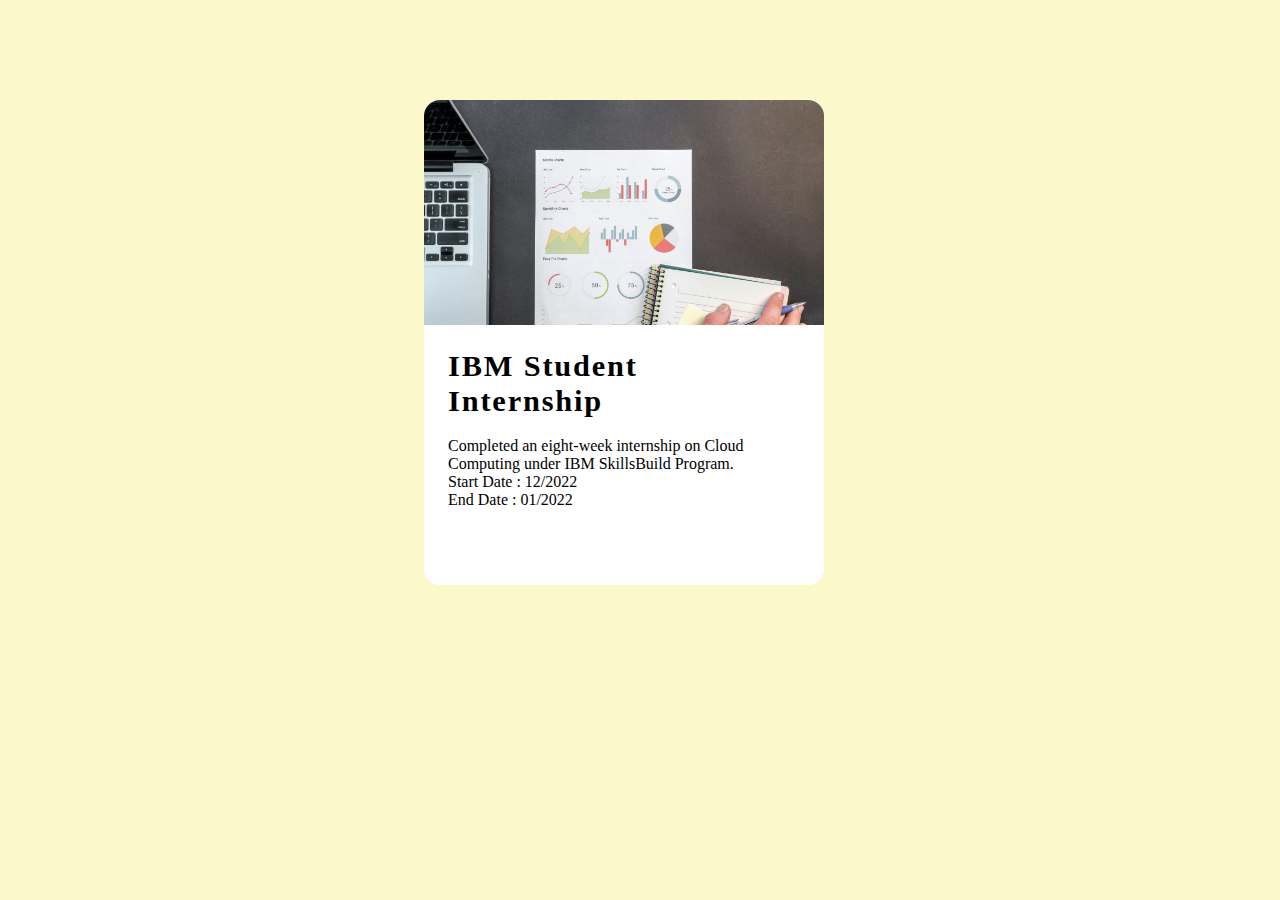
<file: internship.html>
<!DOCTYPE html>
<html lang="en" >
<head>
  <meta charset="UTF-8">
  <title>Student Internship</title>
  <link rel="stylesheet" href="style/style-web.css">
</head>
<body>
<!-- partial:index.partial.html -->
<section class="articles">
  
  <article>

    <div class="article-wrapper">
      <figure>
        <img src="images/cloud.jpg" alt="" />
      </figure>
      <div class="article-body">
        <h2>IBM Student Internship</h2>
        <p>
        Completed an eight-week internship on Cloud Computing under IBM SkillsBuild Program.<br>
        Start Date : 12/2022<br>
        End Date : 01/2022
        </p><br><br>
        
      </div>
    </div>
  </article>

</section>
<!-- partial -->
  
</body>
</html>
</file>
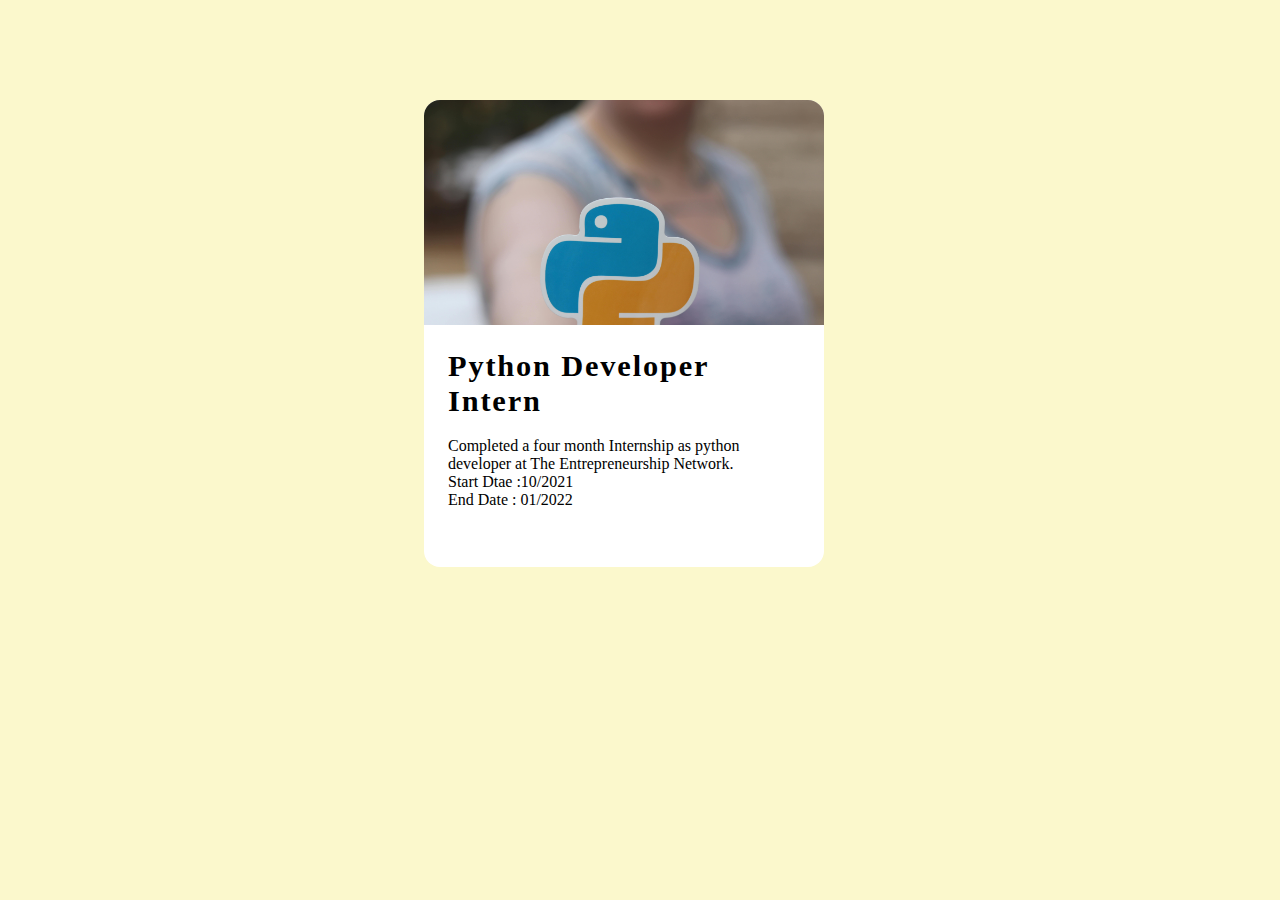
<file: python.html>
<!DOCTYPE html>
<html lang="en" >
<head>
  <meta charset="UTF-8">
  <title>Python Internship</title>
  <link rel="stylesheet" href="style/style-web.css">
</head>
<body>
<!-- partial:index.partial.html -->
<section class="articles">
  
  <article>

    <div class="article-wrapper">
      <figure>
        <img src="images/python.jpg" alt="" />
      </figure>
      <div class="article-body">
        <h2>Python Developer Intern</h2>
        <p>
          Completed a four month Internship as python developer at The Entrepreneurship Network.<br>
          Start Dtae :10/2021<br>
          End Date : 01/2022
        </p><br>        
      </div>
    </div>
  </article>

</section>
<!-- partial -->
  
</body>
</html>
</file>
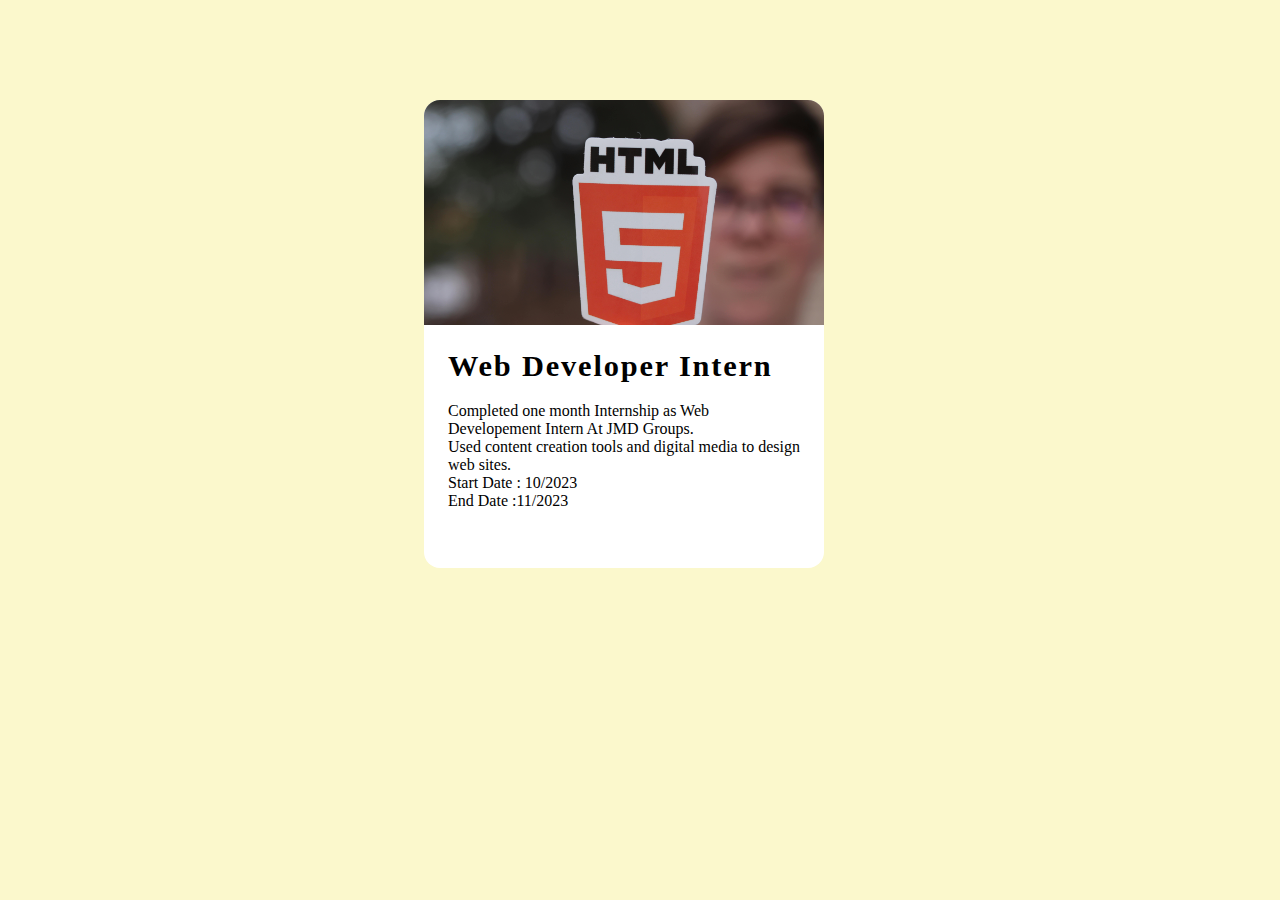
<file: web.html>
<!DOCTYPE html>
<html lang="en" >
<head>
  <meta charset="UTF-8">
  <title>Web Developement</title>
  <link rel="stylesheet" href="style/style-web.css">
</head>
<body>
<!-- partial:index.partial.html -->
<section class="articles">
  
  <article>

    <div class="article-wrapper">
      <figure>
        <img src="images/web.jpg" alt="" />
      </figure>
      <div class="article-body" style="font-family:Poppins;">
        <h2 >Web Developer Intern</h2>
        <p >
          Completed one month Internship as Web Developement Intern At JMD Groups.<br>
          Used content creation tools and digital media to design web sites.<br>
          Start Date : 10/2023<br>
          End Date :11/2023
        </p><br>
        
      </div>
    </div>
  </article>

</section>
<!-- partial -->
  
</body>
</html>
</file>
<file: style/style-web.css>
article {
  --img-scale: 1.001;
  --title-color: black;
  --link-icon-translate: -20px;
  --link-icon-opacity: 0;
  position: relative;
  border-radius: 16px;
  box-shadow: none;
  background: #fff;
  transform-origin: center;
  transition: all 0.4s ease-in-out;
  overflow: hidden;
  justify-content: center;
  font-family: Poppins;
}

article a::after {
  position: absolute;
  inset-block: 0;
  inset-inline: 0;
  cursor: pointer;
  content: "";
}
body{
  background-color: rgba(251.00000023841858, 248.0000004172325, 204.00000303983688, 1);
  margin-top: 100px;
  margin-left: 400px;
  
}

/* basic article elements styling */
article h2 {
  margin: 0 0 18px 0;
  font-family:Poppins;
  font-size: 1.9rem;
  letter-spacing: 0.06em;
  color: var(--title-color);
  transition: color 0.3s ease-out;
}

figure {
  margin: 0;
  padding: 0;
  aspect-ratio: 16 / 9;
  overflow: hidden;
}

article img {
  max-width: 100%;
  transform-origin: center;
  transform: scale(var(--img-scale));
  transition: transform 0.4s ease-in-out;
}

.article-body {
  padding: 24px;
}

article a {
  display: inline-flex;
  align-items: center;
  text-decoration: none;
  color: #28666e;
}

article a:focus {
  outline: 1px dotted #28666e;
}

article a .icon {
  min-width: 24px;
  width: 24px;
  height: 24px;
  margin-left: 5px;
  transform: translateX(var(--link-icon-translate));
  opacity: var(--link-icon-opacity);
  transition: all 0.3s;
}

/* using the has() relational pseudo selector to update our custom properties */
article:has(:hover, :focus) {
  --img-scale: 1.1;
  --title-color: #28666e;
  --link-icon-translate: 0;
  --link-icon-opacity: 1;
  box-shadow: rgba(0, 0, 0, 0.16) 0px 10px 36px 0px, rgba(0, 0, 0, 0.06) 0px 0px 0px 1px;
}


/************************ 
Generic layout (demo looks)
**************************/

*,
*::before,
*::after {
  box-sizing: border-box;
}



.articles {
  display: grid;
  max-width: 1200px;
  margin-inline: auto;
  padding-inline: 24px;
  grid-template-columns: repeat(auto-fill, minmax(320px, 1fr));
  gap: 24px;
  font-family:Poppins;
}


 

.sr-only:not(:focus):not(:active) {
  clip: rect(0 0 0 0); 
  clip-path: inset(50%);
  height: 1px;
  overflow: hidden;
  position: absolute;
  white-space: nowrap; 
  width: 1px;
}
</file>
